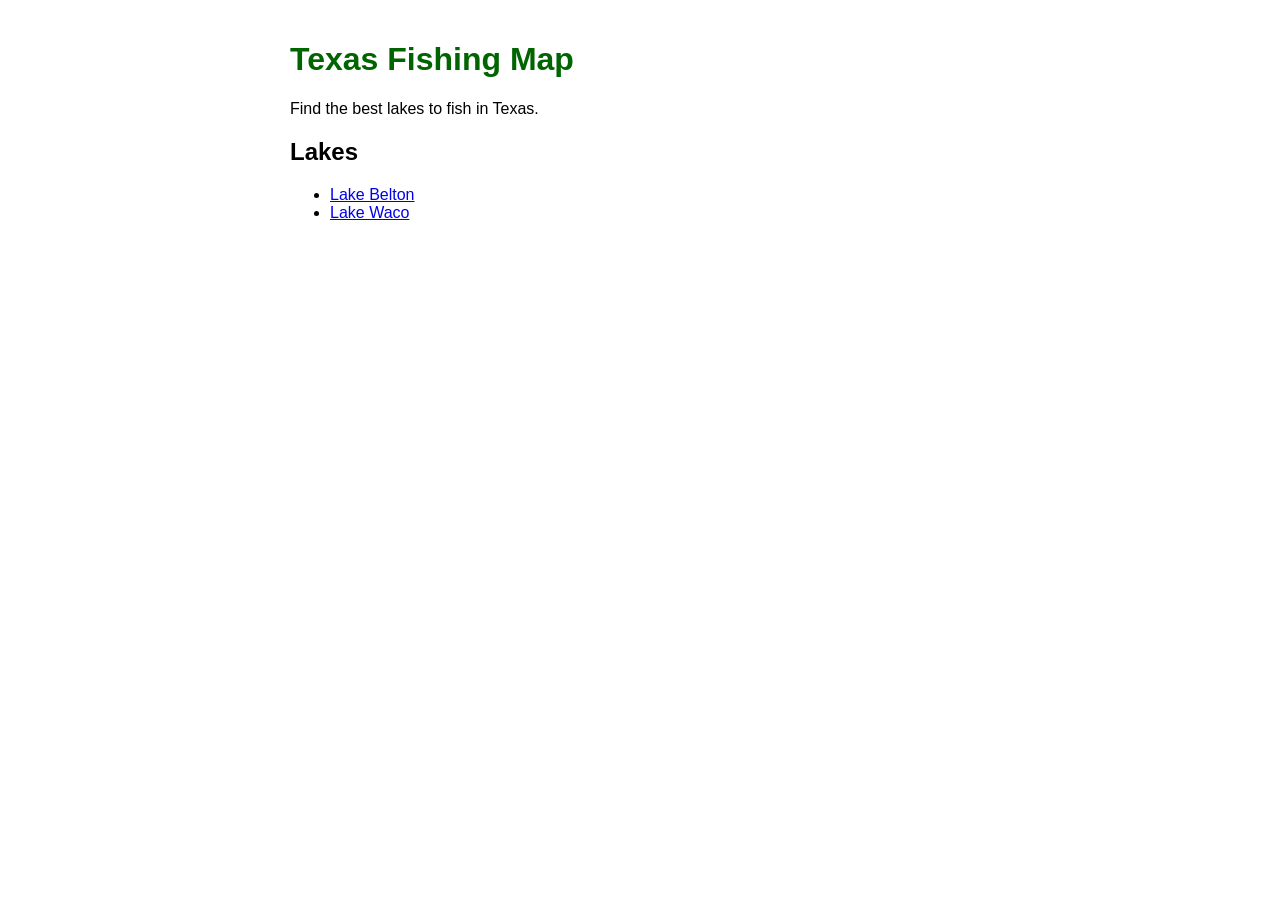
<file: index.html>
<!DOCTYPE html>
<html>
<head>
  <title>Texas Fishing Map</title>
  <link rel="stylesheet" href="styles.css">
</head>
<body>

<h1>Texas Fishing Map</h1>

<p>Find the best lakes to fish in Texas.</p>

<h2>Lakes</h2>
<ul>
  <li><a href="lake-belton.html">Lake Belton</a></li>
  <li><a href="lake-waco.html">Lake Waco</a></li>
</ul>

</body>
</html>
</file>
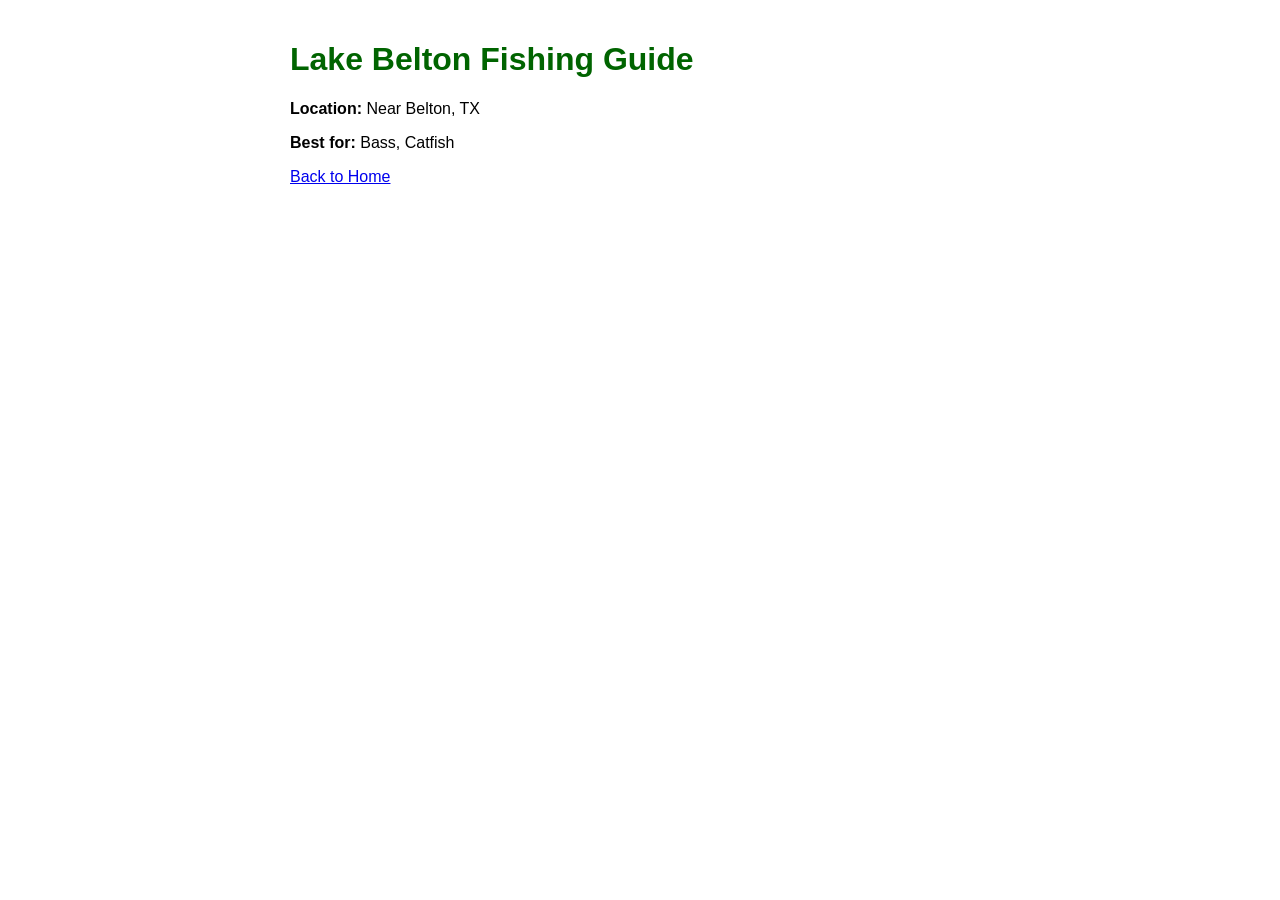
<file: lake-belton.html>
<!DOCTYPE html>
<html>
<head>
  <title>Lake Belton Fishing</title>
  <link rel="stylesheet" href="styles.css">
</head>
<body>

<h1>Lake Belton Fishing Guide</h1>

<p><strong>Location:</strong> Near Belton, TX</p>
<p><strong>Best for:</strong> Bass, Catfish</p>

<a href="index.html">Back to Home</a>

</body>
</html>
</file>
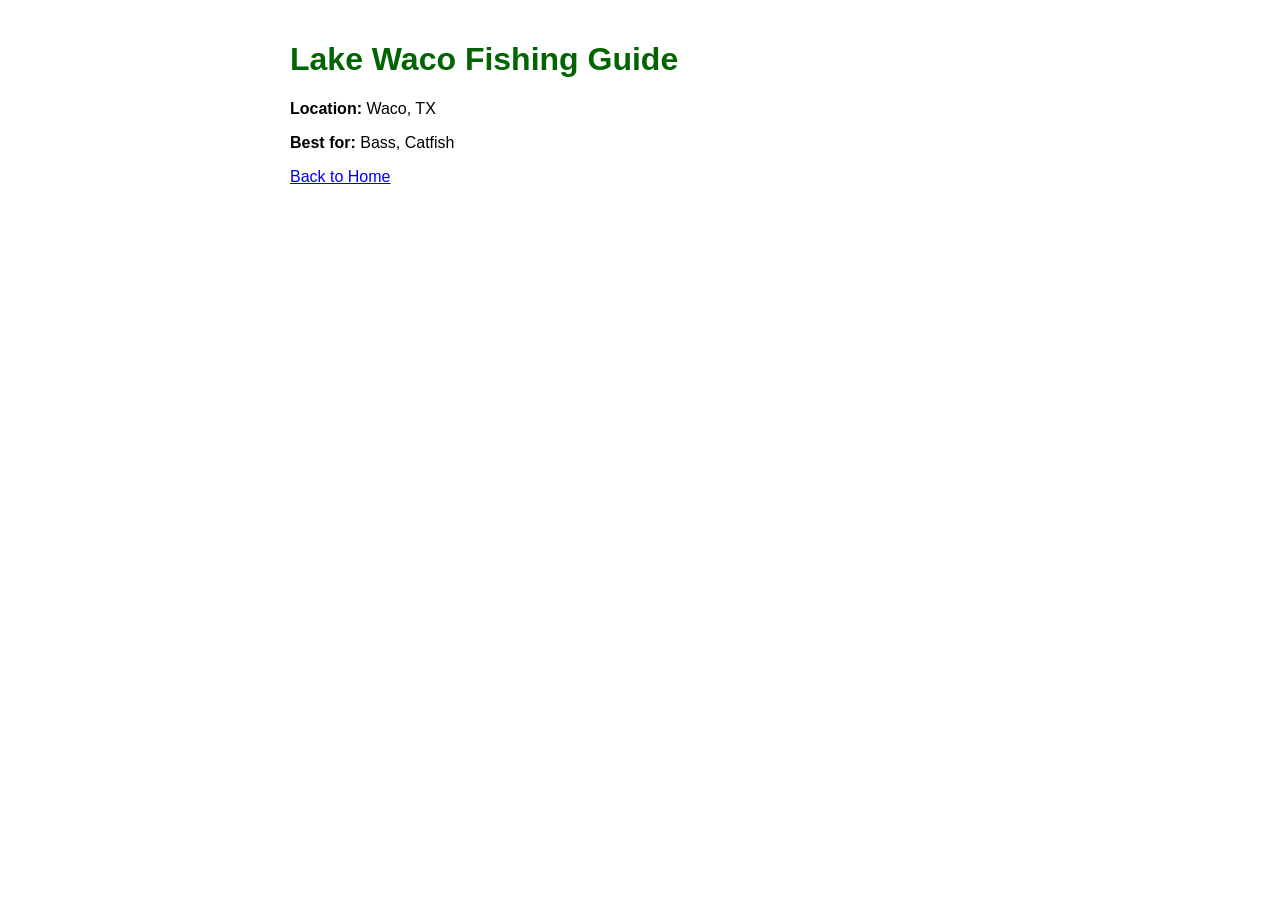
<file: lake-waco.html>
<!DOCTYPE html>
<html>
<head>
  <title>Lake Waco Fishing</title>
  <link rel="stylesheet" href="styles.css">
</head>
<body>

<h1>Lake Waco Fishing Guide</h1>

<p><strong>Location:</strong> Waco, TX</p>
<p><strong>Best for:</strong> Bass, Catfish</p>

<a href="index.html">Back to Home</a>

</body>
</html>
</file>
<file: styles.css>
body {
  font-family: Arial;
  max-width: 700px;
  margin: auto;
  padding: 20px;
}

h1 {
  color: darkgreen;
}
</file>
